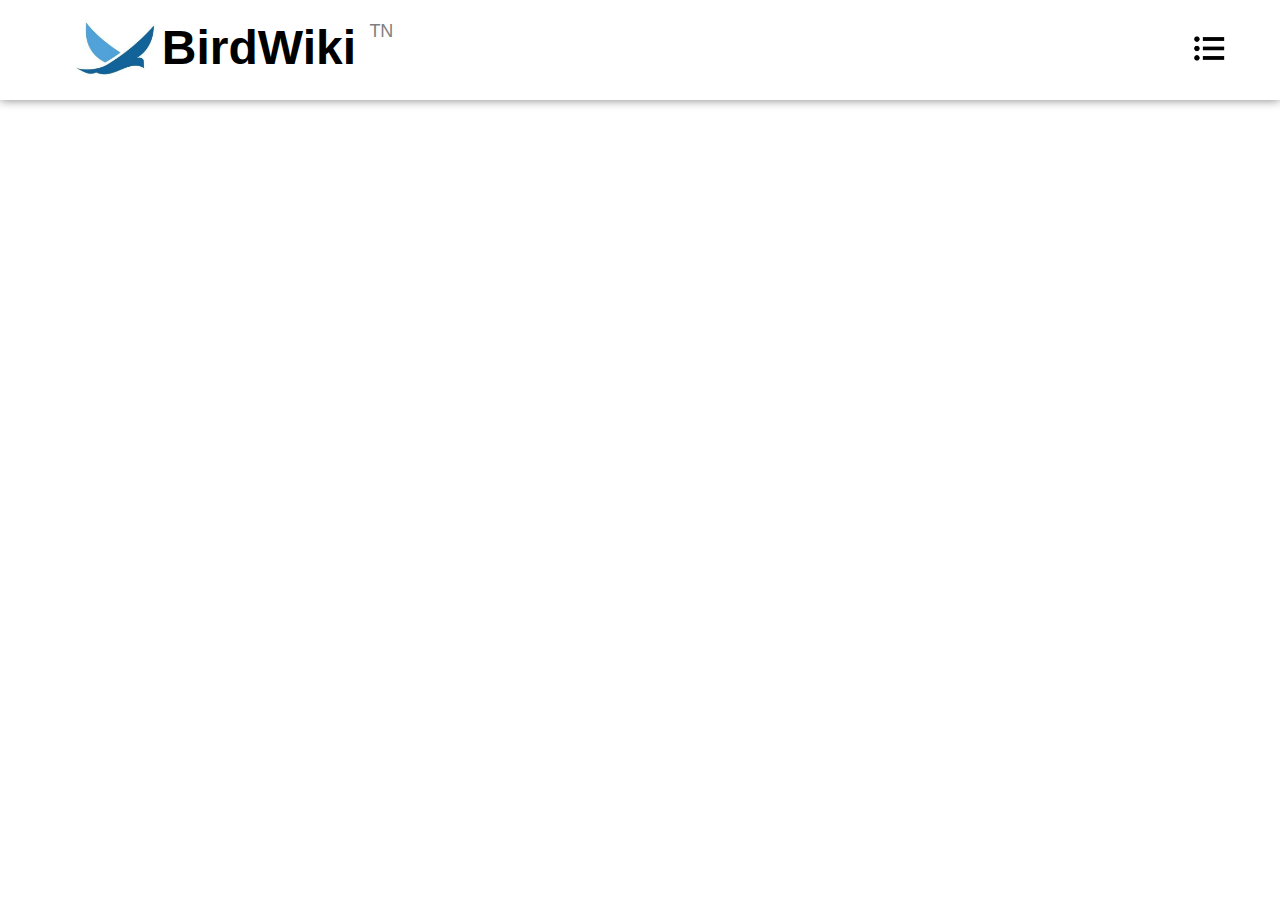
<file: Classification.html>
<!DOCTYPE html>
<html lang="en">
<head>
    <meta charset="UTF-8">
    <link rel="stylesheet" href="style.css">
    <link rel="icon" href="./photos/icon.png" >
    <title>BirdWiki</title>
</head>
<body>
    <div class="sidebar">
        <img src="./photos/leftarrow.png" alt="" class="menuarr" onclick="hideside()">
        <br> 
        <p>MENU</p>
        <p>TEXT</p>
        <p>TEXT</p>
        <p>TEXT</p>
        <p>TEXT</p>
    </div>
    <div class="overlay" onclick="hideside()"></div>
    <div class="header">
        <div class="container">
            <a href="index.html" class="aa">
                <img src="photos/logo.jpg" alt="" class="logo">
                <div class="header_text">BirdWiki <span class="tn">TN</span></div>
            </a>
            <div onclick="showside()"><img src="./photos/menu.png" alt="" class="menuicon"></div>
        </div>
    </div>
</body>
<script src="script.js"></script>
</html>
</file>
<file: style.css>
.sidebar{
    display: block;
    position: fixed;
    z-index: 5;
    left: 100%;
    background: white;
    height: 100%;
    width: 30%;
}
.sidebar p {
    font-family: 'Trebuchet MS', 'Lucida Sans Unicode', 'Lucida Grande', 'Lucida Sans', Arial, sans-serif;
    font-size: 32px;
    text-indent: 20px;    

}
.ding{
    position: relative;
    left: 50%;
    transform: translate(-50%,0);
}
@keyframes sidein {
    100%{
        left: 70%;
    }
}
@keyframes sideout {
    0%{
        left: 70%;
    }
    100%{
        left: 100%;
    }
}
@keyframes layin {
    0%{
        opacity: 0;
        position: fixed;
        z-index: 0;
    }
    1%{
        opacity: 0;
        position: fixed;
        z-index: 4;
    }
    100%{
        opacity: 0.4;
        position: fixed;
        z-index: 4;
    }
}
@keyframes layout {
    0%{
        opacity: 0.4;
        position: fixed;
        z-index: 4;
    }
    99%{
        opacity: 0;
        position: fixed;
        z-index: 4;
    }
    100%{
        opacity: 0;
        position: fixed;
        z-index: 0;
    }
}
.overlay{
    width: 100%;
    height: 100%;
    background: black;
    opacity: 0;
}
.menuarr{
    height: 38px;
    width: auto;
    border: 2px solid transparent;
    border-radius: 15%;
    margin: 20px 0 0 20px;
}
.menuarr:hover{
    border: 2px solid gray;
}
.header{
    background: white;
    position: relative;
    top: 0;
    padding: 20px 50px 20px 75px;
    justify-content: end;
    box-shadow: 0 0px 10px gray;
    z-index: 2;
}
.container{
    display: flex;
    grid-gap: 25px;
    width: 100%;
    align-items: center;
    justify-content: flex-end;
}
.logo{
    height: 60px;
    width: auto;
    
}
.aa{
    display: flex;
    grid-gap: 5px;
    width: 450px;
    font-size: 48px;
    font-family: 'Trebuchet MS', 'Lucida Sans Unicode', 'Lucida Grande', 'Lucida Sans', Arial, sans-serif;
    color: black;
    font-weight: bold ;
    margin-right: auto;
    text-decoration: none;

}
.tn{
    font-size: 18px;
    color: gray;
    vertical-align: text-top;
    font-weight: normal;

}
.menuicon{
    height: 38px;
    width: auto;
    border: transparent solid 2px;
    border-radius: 15%;

}
.menuicon:hover{
    border: gray  solid 2px;
}
.slide{
    position: relative;
    height: 400px;
    z-index: 1;
}
.slideimg{
    width: 100%;
    transform: translate(0,-15%);
}

.slideb{
    display: flex;
    position: absolute;
    align-items: center;
    grid-column-gap: 20px;
    left: 50%;
    top: auto;
    bottom: 5%;
    transform: translate(-50%,0);
    z-index: 3;
    
}
.backtri {
    height: 0;
    width: 0;
    border-top: 8px solid transparent;
    border-left: 8px solid transparent;
    border-bottom: 8px solid transparent;
    border-right: 8px solid white;
}
.tri {
    height: 0;
    width: 0;
    border-top: 6px solid transparent;
    border-left: 8px solid transparent;
    border-bottom: 6px solid transparent;
    border-right: 8px solid transparent;
}
#backtri{
    border-right: 6px solid white;
}
#nexttri{
    border-left: 6px solid white;
}
#nexttri:hover{
    border-left: 6px solid rgb(31, 247, 204);
}
#backtri:hover{
    border-right: 6px solid rgb(31, 247, 204);
}
.b {
    box-shadow: 0px 0px 10px black;
    background-color: white;
    height: 8px;
    width: 8px;
    border-radius: 50%;
}
.intro{
    position: relative;
    background: white;
    z-index: 2;
    font-size: 24px;
    font-family: 'Trebuchet MS', 'Lucida Sans Unicode', 'Lucida Grande', 'Lucida Sans', Arial, sans-serif;
    text-align: center;
    font-weight: normal;
    padding: 3% 8% 0 8%;
}
.start{
    margin: 4% 0 6% 0;
}
hr{
    left: 50%;
    width: 25%;
    position: relative;
    color: black;
    z-index: 1;
    transform: translate(-50%,17px);
}
.start h3{
    position: absolute;
    left: 50%;
    transform: translate(-50%,0);
    width: fit-content;
    padding: 0 10px 0 10px;
    background: white;
    z-index: 2;
}
.container_sq{
    display: flex;
    grid-gap: 20px;
    justify-content: center;

    object-fit: cover;
}
.item_sq{
    
    display: flex;
    overflow: hidden;
    height: auto;
    width: 100%;
    background-color: white;
    background-size: cover;
    border: solid 2px white;
}
.a{
    display: flex;
    text-decoration: none;
    text-orientation: sideways;


    display: flex;
    overflow: hidden;
    height: 300px;
    width: 100%;
    background-color: white;
    background-size: cover;
    border: solid 2px white;
}
@property --b {
    syntax: '<color>';
    inherits: True;
    initial-value: rgba(255, 0, 0, 0);
  }
@property --p {
    syntax: '<percentage>';
    inherits: True;
    initial-value: 60%;
}
.goo{
    transition:--b 0.5s,--p 0.5s;
    background: linear-gradient(240deg, var(--b) 0%,rgba(1,2,44,1) var(--p));
    display: flex;
    position: relative;
    width: 100%;
    top: 80%;
}

.sq_text{
    position: relative;
    padding: 3%;
    z-index: 4;
    font-size: 30px;
    width: 100%;
    height: 20%;
    text-align: start;
    color: whitesmoke;
    
}
.rleft{
    position: relative;
    background-color: rgba(1,2,44,1);
    height: 20%;
    width: fit-content;
}
.rleft, .sq_text{
    transform: translate(-60px,0);
}   
.item_sq:hover {
    --b: rgba(1,2,44,1);
    --p: 0%;
}
/* .item_sq:hover .rleft, .sq{
    animation: slide 0.5s ease-out forwards;
}
.item_sq:hover .sq_text{
    animation: slide 0.5s ease-out forwards;
}  */
@keyframes slide {
    0%{
        transform: translate(-60px,0);
    }
    100%{
        transform: translate(0,0);
    }
}
@keyframes reslide {
    0%{
        transform: translate(0,0);
    }
    100%{
        transform: translate(-60px,0);
    }
    
}


#item_sq1 {
    background: url(./photos/eagle.jpg); 
    background-size: cover;
    background-position-y: 0%;
}
#item_sq2{
    background: url(./photos/ed.jpg); 
    background-size: cover;
    background-position-y: 40%;
}
#item_sq3{
    background: url(./photos/care.jfif); 
    background-size: cover;
    background-position: 35%;
}
.footer{
    background: whitesmoke;
    text-align: center;
    margin-top: 5%;
    font-family: 'Trebuchet MS', 'Lucida Sans Unicode', 'Lucida Grande', 'Lucida Sans', Arial, sans-serif;
    height: 100px;
    padding-top: 4%;
}
#p1{
    font-size: 30px;
    color: black;
}
#p2 {
    font-size: 15px;
    color: gray;
}

body{
    background: white;
}
* {    
    margin: 0 ;
    padding: 0 ;
}
</file>
